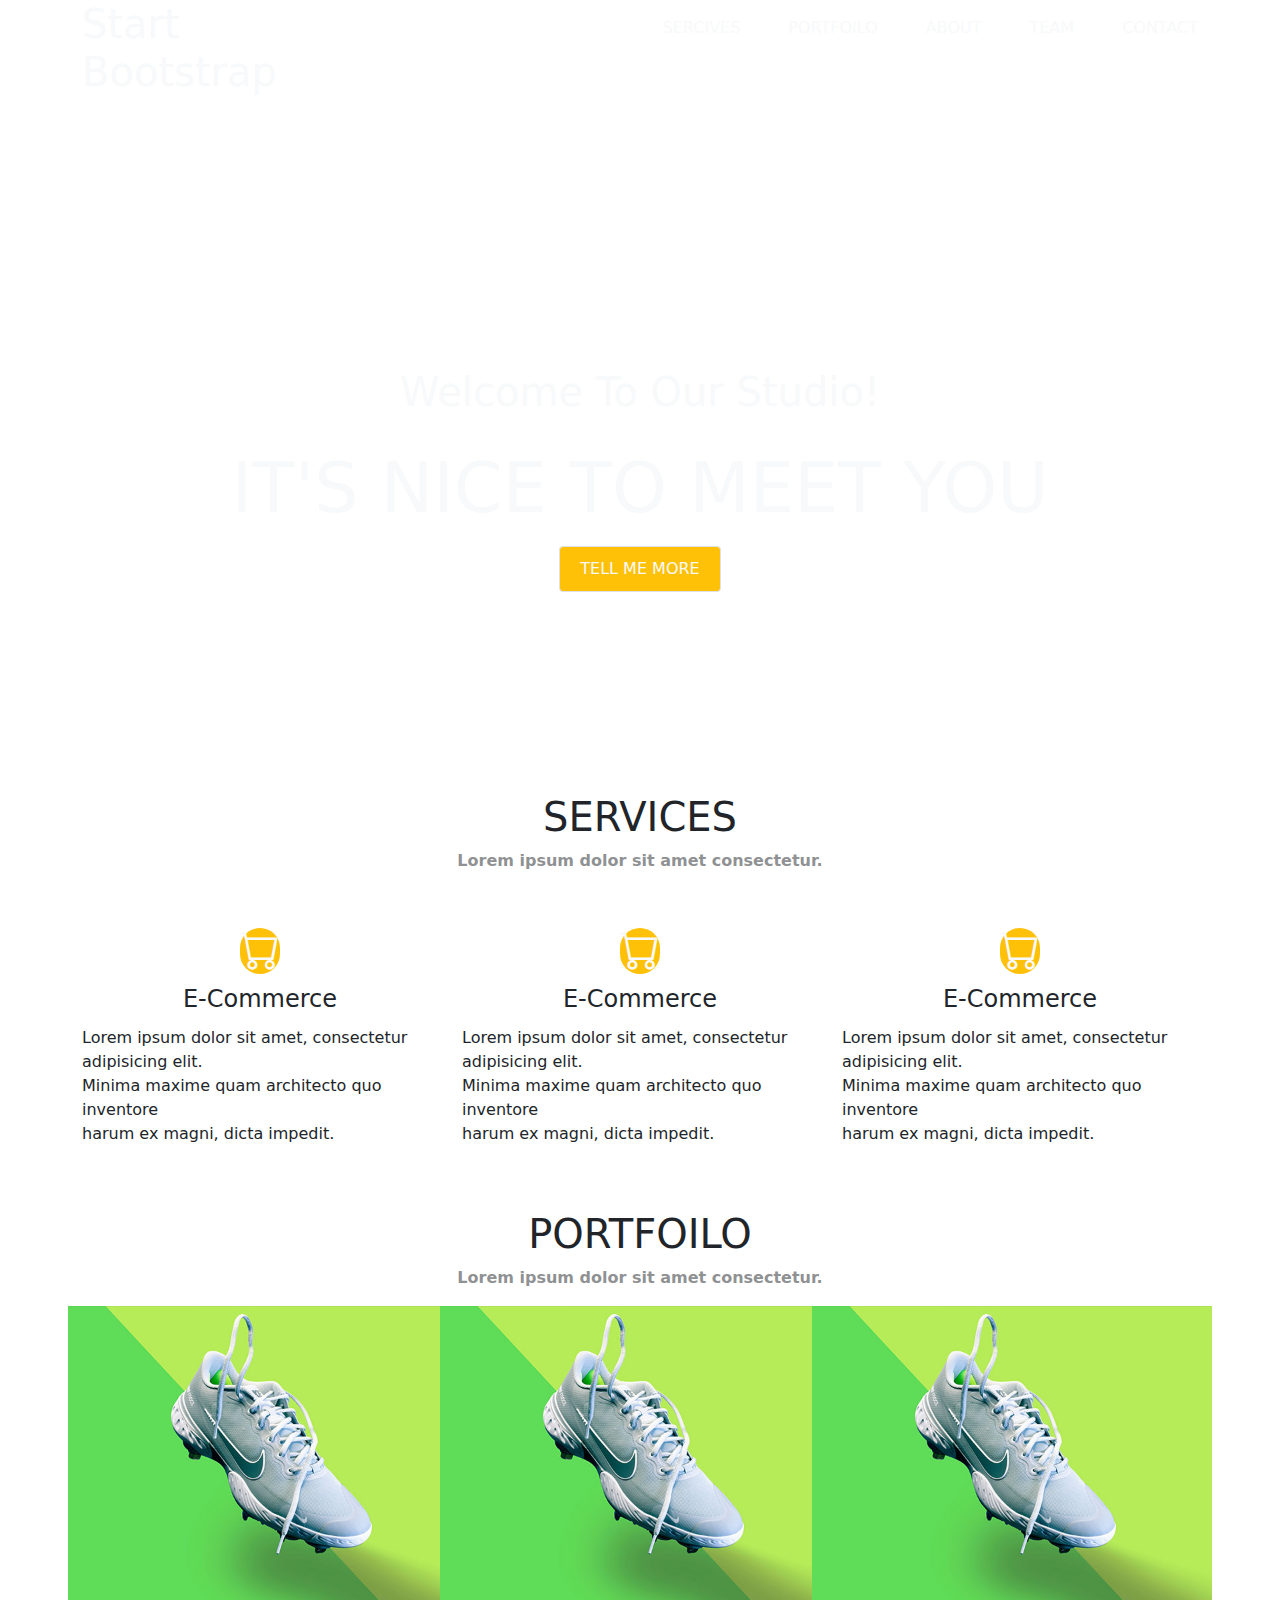
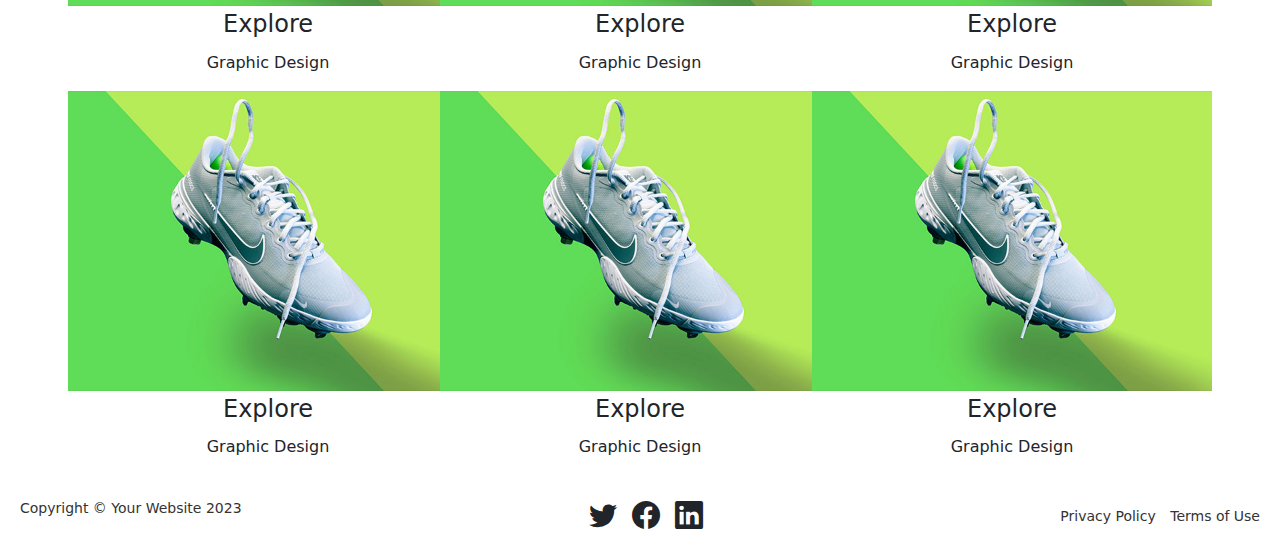
<file: index.html>
<!DOCTYPE html>
<html lang="en">

<head>
    <meta charset="UTF-8">
    <meta name="viewport" content="width=device-width, initial-scale=1.0">
    <link href="https://cdn.jsdelivr.net/npm/bootstrap@5.3.3/dist/css/bootstrap.min.css" rel="stylesheet"
        integrity="sha384-QWTKZyjpPEjISv5WaRU9OFeRpok6YctnYmDr5pNlyT2bRjXh0JMhjY6hW+ALEwIH" crossorigin="anonymous">
    <link rel="stylesheet" href="https://cdn.jsdelivr.net/npm/bootstrap-icons@1.11.3/font/bootstrap-icons.min.css">
    <link rel="stylesheet" href="./assets/css/style.css">
    <title>Document</title>
</head>

<body>
    <header class="">
        <div class="container">
            <div class="row">
                <div class="col-3">
                    <h1 class="text-light">
                        Start Bootstrap
                    </h1>
                </div>
                <div class="col-9">
                    <ul class="d-flex justify-content-end gap-5 mt-3 list-unstyled text-light">
                        <li>SERCIVES</li>
                        <li> PORTFOILO</li>
                        <li>ABOUT</li>
                        <li>TEAM</li>
                        <li>CONTACT</li>

                    </ul>
                </div>
            </div>
        </div>
        <div class="container">
            <div class=" text01 text d-flex flex-column  align-items-center justify-content-center gap-2">
                <p class=" p01 text-light">Welcome To Our Studio!</p>
                <h2 class="h02 text-light">IT'S NICE TO MEET YOU</h2>
                <button class="button01 bg-warning text-light  border border-none rounded-1">TELL ME MORE</button>
            </div>


        </div>
    </header>
    <main>
        <div class="container mt-5">
            <div class="text-center">
                <h1 class="">SERVICES</h1>
                <p class="opacity-50 fs-6 fw-bold">Lorem ipsum dolor sit amet consectetur.</p>
            </div>
            <div class="text02-center mt-5 d-flex justify-content-center ">
                <div class="row">
                    <div class="col-4 d-flex flex-column align-items-center gap-1">
                        <div class="icon"><i class="bi bi-cart fs-1 bg-warning rounded-5 text-light"></i></div>
                        <h1 class="fs-4">E-Commerce</h1>

                        <p>Lorem ipsum dolor sit amet, consectetur adipisicing elit. <br> Minima maxime quam architecto
                            quo
                            inventore <br>harum ex magni, dicta impedit.</p>
                    </div>
                    <div class="col-4 d-flex flex-column align-items-center gap-1">
                        <div class="icon"><i class="bi bi-cart fs-1 bg-warning rounded-5 text-light"></i></div>
                        <h1 class="fs-4">E-Commerce</h1>

                        <p>Lorem ipsum dolor sit amet, consectetur adipisicing elit. <br> Minima maxime quam architecto
                            quo
                            inventore <br> harum ex magni, dicta impedit.</p>
                    </div>
                    <div class="col-4 d-flex flex-column align-items-center gap-1">
                        <div class="icon"><i class="bi bi-cart fs-1 bg-warning rounded-5 text-light"></i></div>
                        <h1 class="fs-4">E-Commerce</h1>

                        <p>Lorem ipsum dolor sit amet, consectetur adipisicing elit. <br> Minima maxime quam architecto
                            quo
                            inventore <br> harum ex magni, dicta impedit.</p>
                    </div>
                </div>

            </div>
        </div>
    </main>
    <aside>
        <div class="container mt-5">
            <div class="text-center">
                <h1>PORTFOILO</h1>
                <p class="opacity-50 fs-6 fw-bold">Lorem ipsum dolor sit amet consectetur.</p>
            </div>
            <div class="row">
                <div class="boxes d-flex flex-wrap  gap">
                    <div class="col-4 d-flex flex-column align-items-center gap-1">
                        <div class="image"><img src="./assets/images/2.jpg" alt=""></div>
                        <h1 class="fs-4">Explore</h1>
    
                        <p>Graphic Design</p>
                    </div>
                    <div class="col-4 d-flex flex-column align-items-center gap-1">
                        <div class="icon"> <div class="image"><img src="./assets/images/2.jpg" alt=""></div></div>
                        <h1 class="fs-4">Explore</h1>
    
                        <p>Graphic Design</p>
                    </div>
                    <div class="col-4 d-flex flex-column align-items-center gap-1">
                        <div class="icon"> <div class="image"><img src="./assets/images/2.jpg" alt=""></div></div>
                        <h1 class="fs-4">Explore</h1>
    
                        <p>Graphic Design</p>
                    </div>
                    <div class="col-4 d-flex flex-column align-items-center gap-1">
                        <div class="icon"> <div class="image"><img src="./assets/images/2.jpg" alt=""></div></div>
                        <h1 class="fs-4">Explore</h1>
    
                        <p>Graphic Design</p>
                    </div>
                    <div class="col-4 d-flex flex-column align-items-center gap-1">
                        <div class="icon"> <div class="image"><img src="./assets/images/2.jpg" alt=""></div></div>
                        <h1 class="fs-4">Explore</h1>
    
                        <p>Graphic Design</p>
                    </div>
                    <div class="col-4 d-flex flex-column align-items-center gap-1">
                        <div class="icon"> <div class="image"><img src="./assets/images/2.jpg" alt=""></div></div>
                        <h1 class="fs-4">Explore</h1>
    
                        <p>Graphic Design</p>
                    </div>
                </div>
               
            </div>
            
        </div>
      
    </aside>
    <footer class="footer">
        <div class="footer-left">
            <p>Copyright © Your Website 2023</p>
        </div>
        <div class="footer-center">
            <i class="bi bi-twitter twitter fs-3"></i>
            <i class="bi bi-facebook fs-3"></i>
            <i class="bi bi-linkedin fs-3"></i>
            
        </div>
        <div class="footer-right">
            <a href="#">Privacy Policy</a>
            <a href="#">Terms of Use</a>
        </div>
    </footer>

</body>

</html>
</file>
<file: assets/css/style.css>
header{
    background-image: url(https://startbootstrap.github.io/startbootstrap-agency/assets/img/header-bg.jpg);
    height: 745px;
}
.text01{
    height: 745px;
}
.button01{
    padding: 10px 20px;
}

.text01 .p01{
 font-size: 40px;
}
.text01 .h02{
font-size: 70px;
}
.image img{
     width: 400px;
     height: 300px;
}
.footer {
    display: flex;
    justify-content: space-between;
    align-items: center;
    padding: 20px;
    background-color: #fff;
}

.footer-left, .footer-right {
    font-size: 14px;
    color: #333;
}

.footer-center {
    display: flex;
    gap: 15px;
}

.footer-center a img {
    width: 40px;
    height: 40px;
    border-radius: 50%;
    background-color: #222;
    padding: 10px;
}

.footer-right a {
    text-decoration: none;
    color: #333;
    margin-left: 10px;
}
</file>
